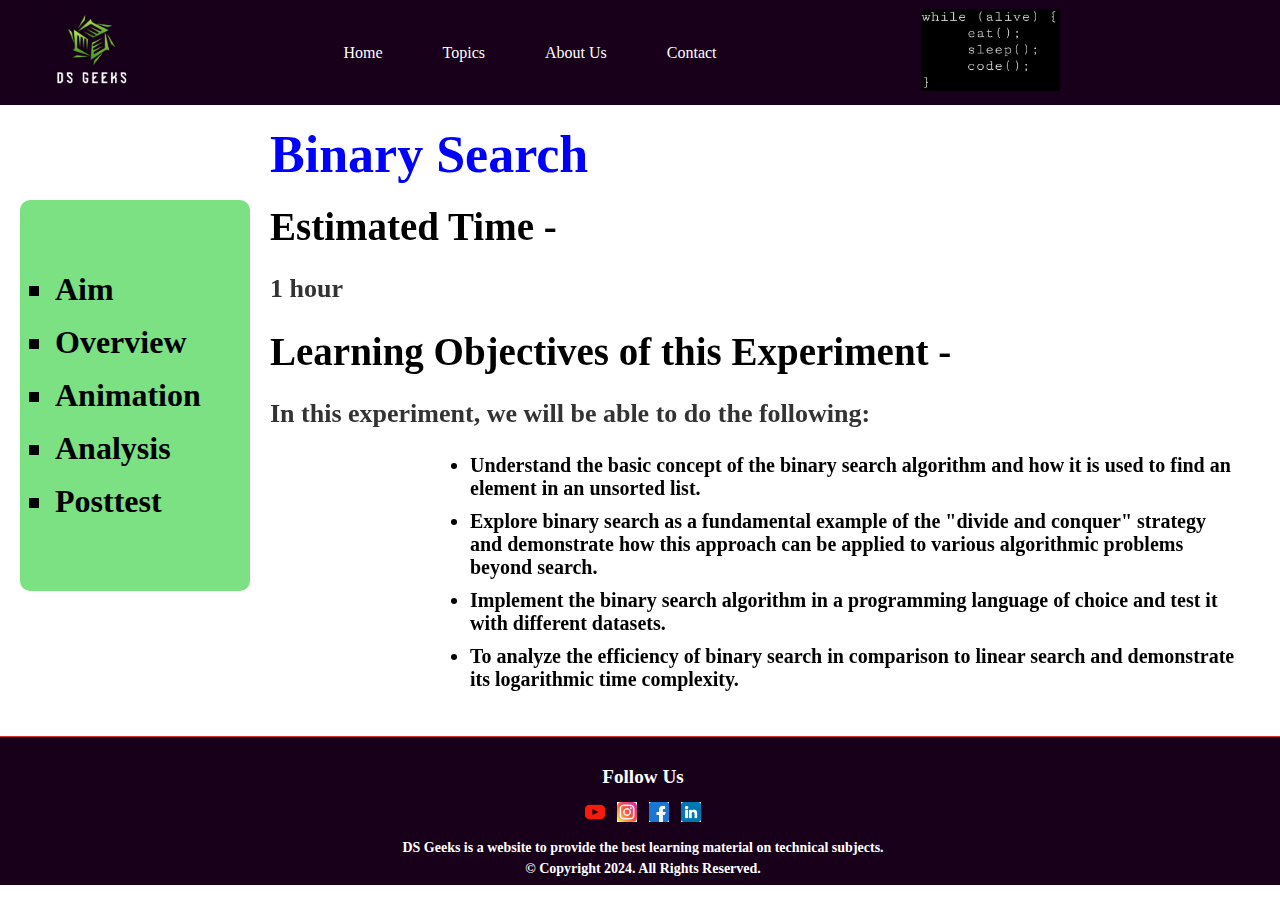
<file: binarySearch.html>
<!DOCTYPE html>
<html lang="en">
  <head>
    <meta charset="UTF-8" />
    <meta name="viewport" content="width=device-width, initial-scale=1.0" />
    <title>Searching</title>
    <link rel="stylesheet" href="styles.css" />
    <link rel="stylesheet" href="styles1.css" />
    <link
      rel="icon"
      type="image/x-icon"
      href="WhatsApp Image 2024-08-29 at 6.26.40 PM.jpeg"
    />
  </head>
  <body>
    <header>
      <div class="container">
        <div class="logo">
            <a href="index.html">
                <img
                  src="WhatsApp Image 2024-08-29 at 6.26.40 PM.jpeg"
                  alt="DS Geeks Logo"
                />
        </div>
        <nav>
          <ul>
            <li><a href="index.html">Home</a></li>
            <li><a href="#">Topics</a></li>
            <li><a href="#">About Us</a></li>
            <li><a href="#">Contact</a></li>
          </ul>
        </nav>
        <div class="header-image">
          <img
            src="WhatsApp Image 2024-08-29 at 6.28.49 PM.jpeg"
            alt="Coding Image"
          />
        </div>
      </div>
    </header>
    <!-- Main content container -->
    <div class="container">
      <!-- Sidebar -->
      <aside class="sidebar">
        <ul>
          <li><a href="binarySearch.html">Aim</a></li>
          <li><a href="bs_overview.html">Overview</a></li>
          <li><a href="bs_animation.html">Animation</a></li>
          <li><a href="bs_analysis.html">Analysis</a></li>
          <li><a href="bs_posttest.html">Posttest</a></li>
        </ul>
      </aside>

      <!-- Main content area -->
      <main class="main-content">
        <h1>Binary Search</h1>
        <h2>Estimated Time -</h2>
        <p>1 hour</p>
        <h2>Learning Objectives of this Experiment -</h2>
        <p>In this experiment, we will be able to do the following:</p>
        <ul>
          <li>
            Understand the basic concept of the binary search algorithm and how
            it is used to find an element in an unsorted list.
          </li>
          <li>
            Explore binary search as a fundamental example of the "divide and conquer" strategy and demonstrate how this approach can be applied to various algorithmic problems beyond search.
          </li>
          <li>
            Implement the binary search algorithm in a programming language of
            choice and test it with different datasets.
          </li>
          <li>
            To analyze the efficiency of binary search in comparison to linear search and demonstrate its logarithmic time complexity.
          </li>
        </ul>
      </main>
    </div>
    <div class="bottom-nav">
      <div class="follow-us">
        <h4>Follow Us</h4>
        <div class="social-links">
          <a href="#"><img src="./youtube.png" alt="Youtube" /></a>
          <a href="#"><img src="./instagram.jpeg" alt="Instagram" /></a>
          <a href="#"><img src="./facebook.jpg" alt="Facebook" /></a>
          <a href="#"><img src="./linkedin.jpeg" alt="LinkedIn" /></a>
        </div>
        <div class="footer-text">
          <p>
            DS Geeks is a website to provide the best learning material on
            technical subjects.
          </p>
          <p>&copy; Copyright 2024. All Rights Reserved.</p>
        </div>
      </div>
    </div>

    <script src="scripts.js"></script>
  </body>
</html>
</file>
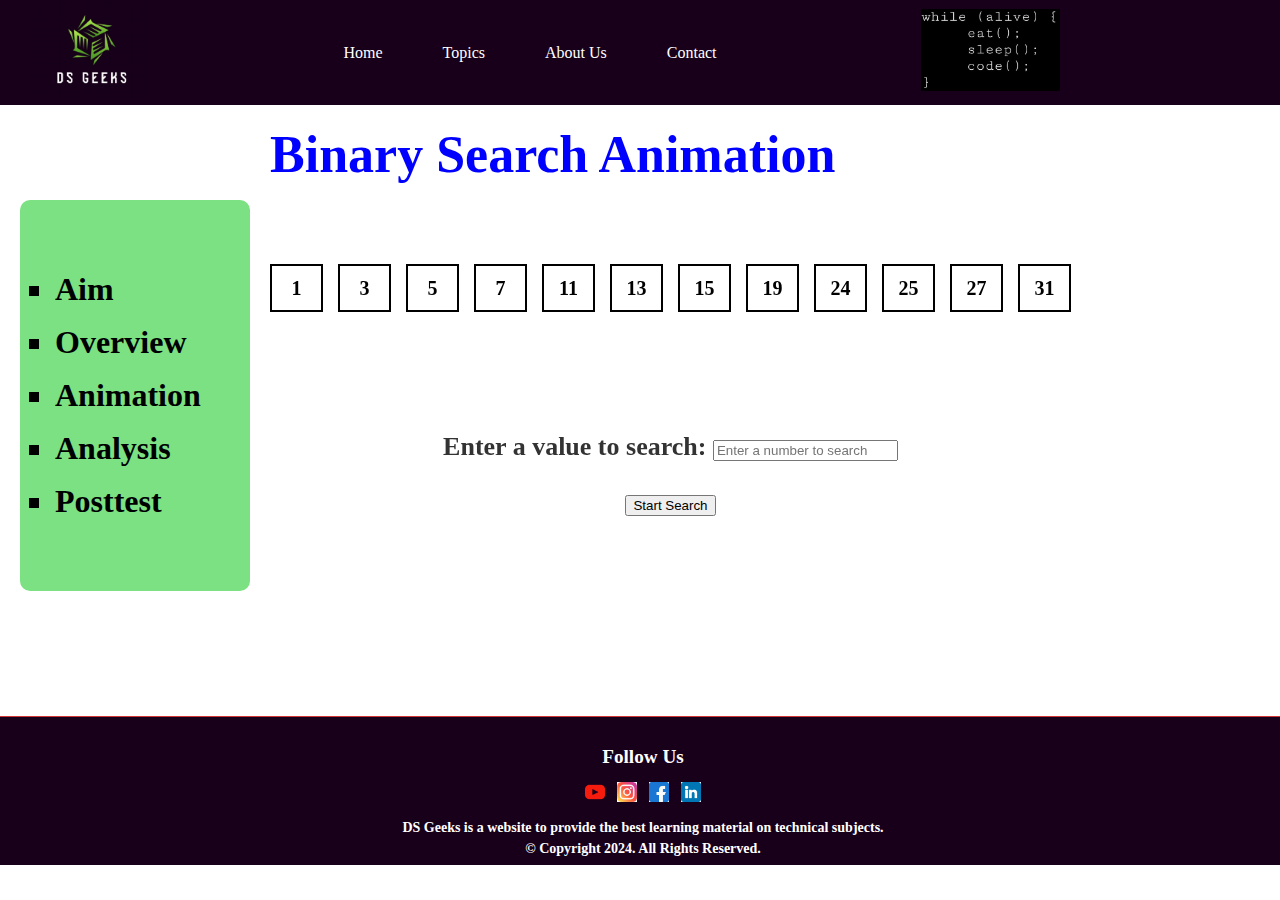
<file: bs_animation.html>
<!DOCTYPE html>
<html lang="en">
  <head>
    <meta charset="UTF-8" />
    <meta name="viewport" content="width=device-width, initial-scale=1.0" />
    <title>Searching</title>
    <link rel="stylesheet" href="styles.css" />
    <link rel="stylesheet" href="styles1.css" />
    <link
      rel="icon"
      type="image/x-icon"
      href="WhatsApp Image 2024-08-29 at 6.26.40 PM.jpeg"
    />
    <link rel="stylesheet" href="bs_animation.css" />
  </head>
  <body>
    <header>
      <div class="container">
        <div class="logo">
          <a href="index.html">
            <img
              src="WhatsApp Image 2024-08-29 at 6.26.40 PM.jpeg"
              alt="DS Geeks Logo"
            />
        </div>
        <nav>
          <ul>
            <li><a href="index.html">Home</a></li>
            <li><a href="#">Topics</a></li>
            <li><a href="#">About Us</a></li>
            <li><a href="#">Contact</a></li>
          </ul>
        </nav>
        <div class="header-image">
          <img
            src="WhatsApp Image 2024-08-29 at 6.28.49 PM.jpeg"
            alt="Coding Image"
          />
        </div>
      </div>
    </header>
    <!-- Main content container -->
    <div class="container">
      <!-- Sidebar -->
      <aside class="sidebar">
        <ul>
            <li><a href="binarySearch.html">Aim</a></li>
            <li><a href="bs_overview.html">Overview</a></li>
            <li><a href="bs_animation.html">Animation</a></li>
            <li><a href="bs_analysis.html">Analysis</a></li>
            <li><a href="bs_posttest.html">Posttest</a></li>
        </ul>
      </aside>

      <!-- Main content area -->
      <main class="main-content">
        <div id="main">
            <h1>Binary Search Animation</h1>
            <div id="array-container"></div>
            <div id="opn">
            <label for="search-value"><b>Enter a value to search:</b> </label>
            <input type="number" id="search-value" placeholder="Enter a number to search">
            <p id="msg"></p>
            <button id="start-button">Start Search</button></div>
            </div>
      </main>
    </div>
    <div class="bottom-nav">
      <div class="follow-us">
        <h4>Follow Us</h4>
        <div class="social-links">
          <a href="#"><img src="./youtube.png" alt="Youtube" /></a>
          <a href="#"><img src="./instagram.jpeg" alt="Instagram" /></a>
          <a href="#"><img src="./facebook.jpg" alt="Facebook" /></a>
          <a href="#"><img src="./linkedin.jpeg" alt="LinkedIn" /></a>
        </div>
        <div class="footer-text">
          <p>
            DS Geeks is a website to provide the best learning material on
            technical subjects.
          </p>
          <p>&copy; Copyright 2024. All Rights Reserved.</p>
        </div>
      </div>
    </div>

    <script src="scripts.js"></script>
    <script src="bs_animation.js"></script>
  </body>
</html>
</file>
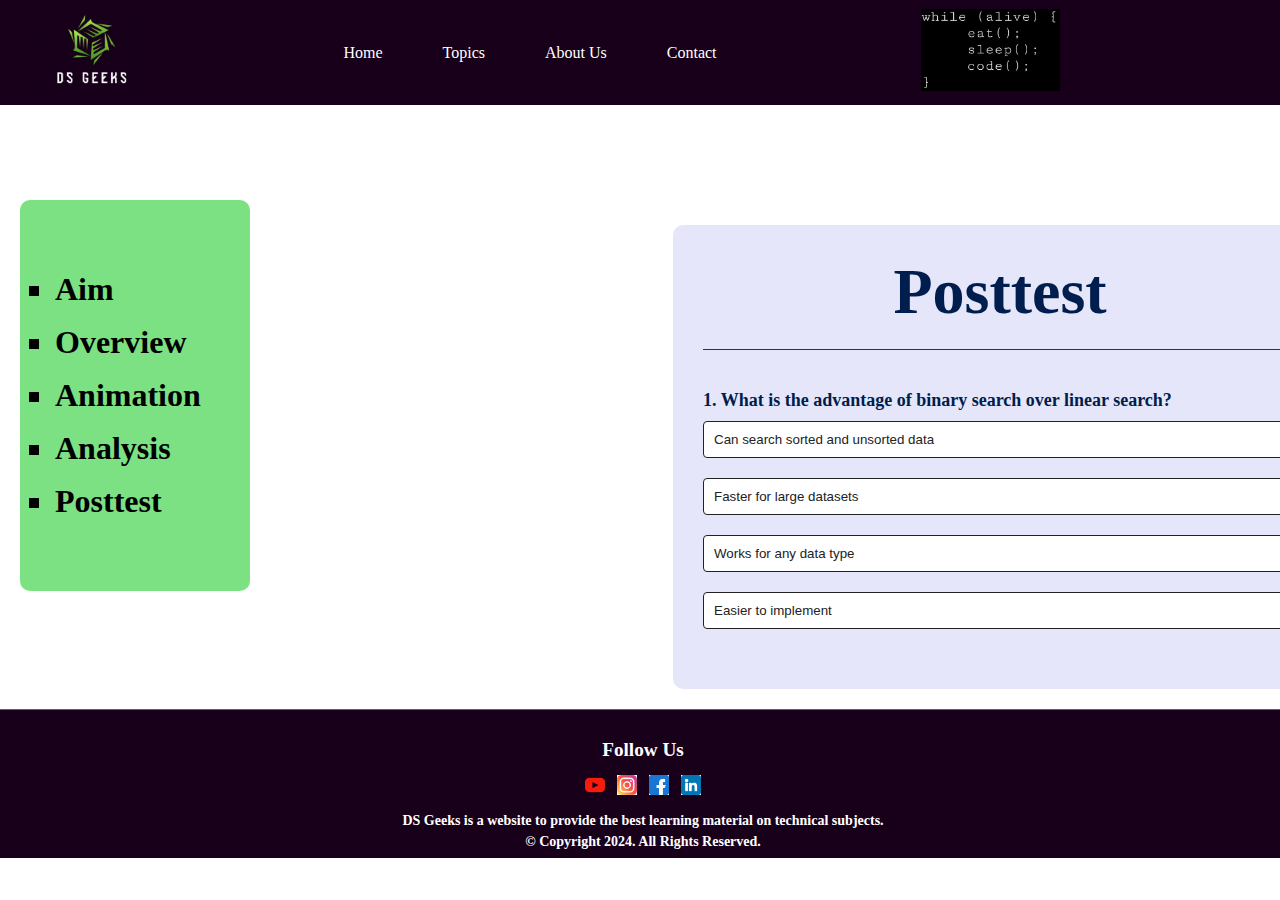
<file: bs_posttest.html>
<!DOCTYPE html>
<html lang="en">
  <head>
    <meta charset="UTF-8" />
    <meta name="viewport" content="width=device-width, initial-scale=1.0" />
    <title>Searching</title>
    <link rel="stylesheet" href="styles.css" />
    <link rel="stylesheet" href="styles1.css" />
    <link
      rel="icon"
      type="image/x-icon"
      href="WhatsApp Image 2024-08-29 at 6.26.40 PM.jpeg"
      
    />
    <link rel="stylesheet" href="bs_quiz.css"/>
  </head>
  <body>
    <header>
      <div class="container">
        <div class="logo">
          <a href="index.html">
            <img
              src="WhatsApp Image 2024-08-29 at 6.26.40 PM.jpeg"
              alt="DS Geeks Logo"
            />
        </div>
        <nav>
          <ul>
            <li><a href="index.html">Home</a></li>
            <li><a href="#">Topics</a></li>
            <li><a href="#">About Us</a></li>
            <li><a href="#">Contact</a></li>
          </ul>
        </nav>
        <div class="header-image">
          <img
            src="WhatsApp Image 2024-08-29 at 6.28.49 PM.jpeg"
            alt="Coding Image"
          />
        </div>
      </div>
    </header>
    <!-- Main content container -->
    <div class="container">
      <!-- Sidebar -->
      <aside class="sidebar">
        <ul>
            <li><a href="binarySearch.html">Aim</a></li>
            <li><a href="bs_overview.html">Overview</a></li>
            <li><a href="bs_animation.html">Animation</a></li>
            <li><a href="bs_analysis.html">Analysis</a></li>
            <li><a href="bs_posttest.html">Posttest</a></li>
        </ul>
      </aside>

      <!-- Main content area -->
      <main class="main-content">
        <div class="app">
          <h1 style="font-size: 4rem;">Posttest</h1>
          <div class="quiz">
              <h2 id="question">Question Goes Here</h2>
              <div id="answer-buttons">
                  <button class="btn">Answer1</button>
                  <button class="btn">Answer2</button>
                  <button class="btn">Answer3</button>
                  <button class="btn">Answer4</button>
              </div>
                  <button id="next-btn">Next</button>
      </div>
  </body>
      </main>
    </div>
    <div class="bottom-nav">
      <div class="follow-us">
        <h4>Follow Us</h4>
        <div class="social-links">
          <a href="#"><img src="./youtube.png" alt="Youtube" /></a>
          <a href="#"><img src="./instagram.jpeg" alt="Instagram" /></a>
          <a href="#"><img src="./facebook.jpg" alt="Facebook" /></a>
          <a href="#"><img src="./linkedin.jpeg" alt="LinkedIn" /></a>
        </div>
        <div class="footer-text">
          <p>
            DS Geeks is a website to provide the best learning material on
            technical subjects.
          </p>
          <p>&copy; Copyright 2024. All Rights Reserved.</p>
        </div>
      </div>
    </div>

    <script src="scripts.js"></script>
    <script src="bs_quiz.js"></script>
  </body>
</html>
</file>
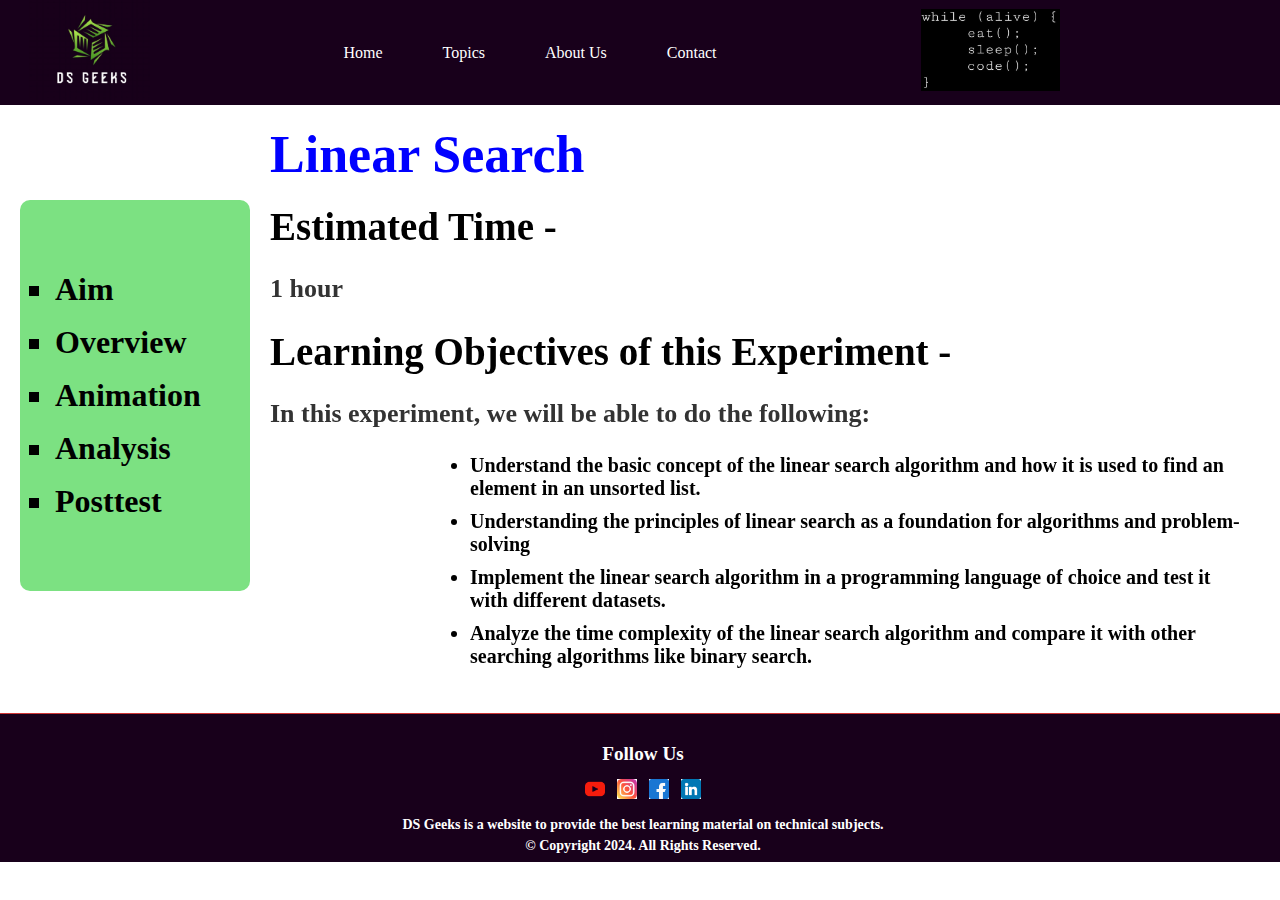
<file: linearSearch.html>
<!DOCTYPE html>
<html lang="en">
  <head>
    <meta charset="UTF-8" />
    <meta name="viewport" content="width=device-width, initial-scale=1.0" />
    <title>Searching</title>
    <link rel="stylesheet" href="styles.css" />
    <link rel="stylesheet" href="styles1.css" />
    <link
      rel="icon"
      type="image/x-icon"
      href="WhatsApp Image 2024-08-29 at 6.26.40 PM.jpeg"
    />
  </head>
  <body>
    <header>
      <div class="container">
        <div class="logo">
          <a href="index.html">
            <img
              src="WhatsApp Image 2024-08-29 at 6.26.40 PM.jpeg"
              alt="DS Geeks Logo"
            />
        </div>
        <nav>
          <ul>
            <li><a href="index.html">Home</a></li>
            <li><a href="#">Topics</a></li>
            <li><a href="#">About Us</a></li>
            <li><a href="#">Contact</a></li>
          </ul>
        </nav>
        <div class="header-image">
          <img
            src="WhatsApp Image 2024-08-29 at 6.28.49 PM.jpeg"
            alt="Coding Image"
          />
        </div>
      </div>
    </header>
    <!-- Main content container -->
    <div class="container">
      <!-- Sidebar -->
      <aside class="sidebar">
        <ul>
          <li><a href="linearSearch.html">Aim</a></li>
          <li><a href="ls_overview.html">Overview</a></li>
          <li><a href="ls_animation.html">Animation</a></li>
          <li><a href="ls_analysis.html">Analysis</a></li>
          <li><a href="ls_posttest.html">Posttest</a></li>
        </ul>
      </aside>

      <!-- Main content area -->
      <main class="main-content">
        <h1>Linear Search</h1>
        <h2>Estimated Time -</h2>
        <p>1 hour</p>
        <h2>Learning Objectives of this Experiment -</h2>
        <p>In this experiment, we will be able to do the following:</p>
        <ul>
          <li>
            Understand the basic concept of the linear search algorithm and how
            it is used to find an element in an unsorted list.
          </li>
          <li>
            Understanding the principles of linear search as a foundation for
            algorithms and problem-solving
          </li>
          <li>
            Implement the linear search algorithm in a programming language of
            choice and test it with different datasets.
          </li>
          <li>
            Analyze the time complexity of the linear search algorithm and
            compare it with other searching algorithms like binary search.
          </li>
        </ul>
      </main>
    </div>
    <div class="bottom-nav">
      <div class="follow-us">
        <h4>Follow Us</h4>
        <div class="social-links">
          <a href="#"><img src="./youtube.png" alt="Youtube" /></a>
          <a href="#"><img src="./instagram.jpeg" alt="Instagram" /></a>
          <a href="#"><img src="./facebook.jpg" alt="Facebook" /></a>
          <a href="#"><img src="./linkedin.jpeg" alt="LinkedIn" /></a>
        </div>
        <div class="footer-text">
          <p>
            DS Geeks is a website to provide the best learning material on
            technical subjects.
          </p>
          <p>&copy; Copyright 2024. All Rights Reserved.</p>
        </div>
      </div>
    </div>

    <script src="scripts.js"></script>
  </body>
</html>
</file>
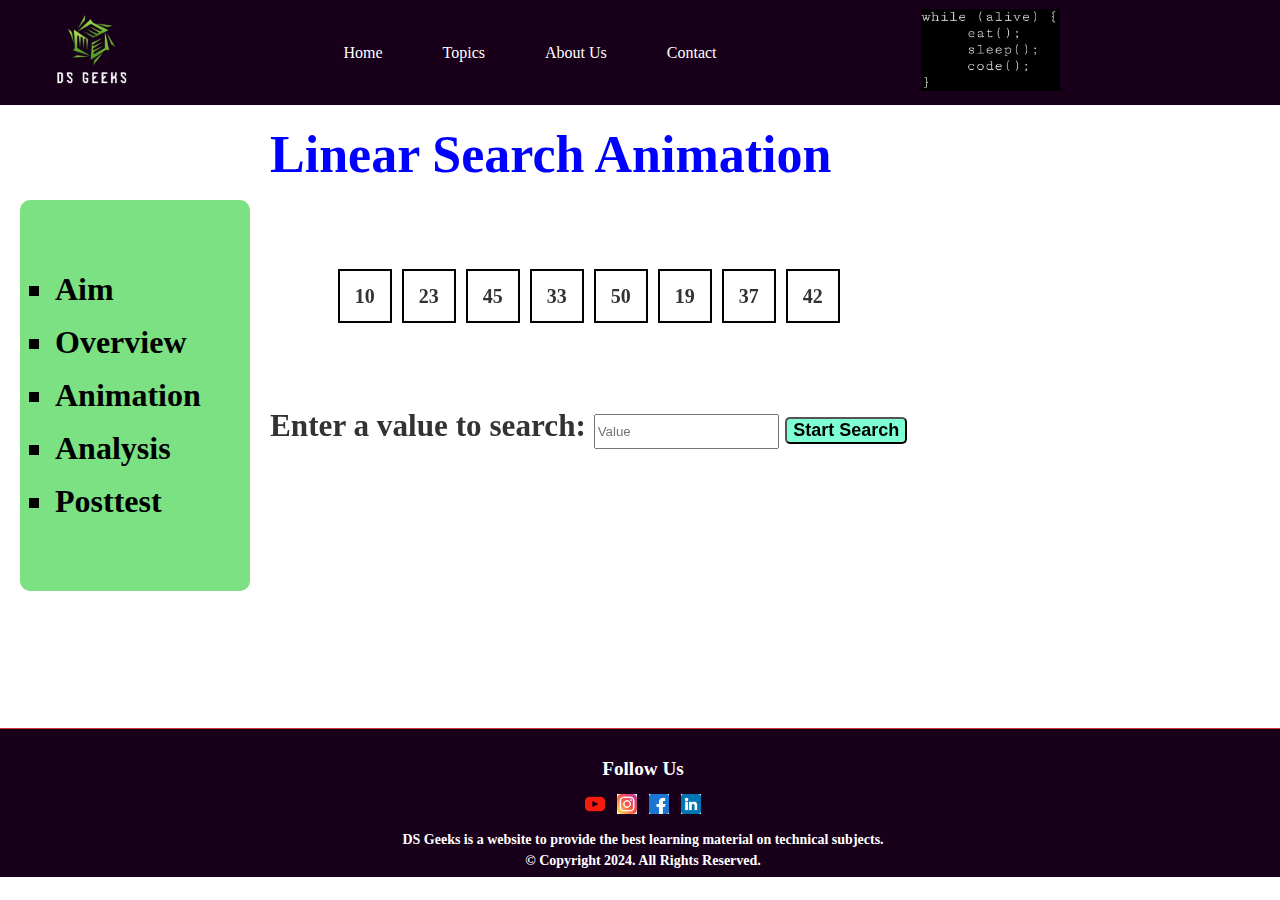
<file: ls_animation.html>
<!DOCTYPE html>
<html lang="en">
  <head>
    <meta charset="UTF-8" />
    <meta name="viewport" content="width=device-width, initial-scale=1.0" />
    <title>Searching</title>
    <link rel="stylesheet" href="styles.css" />
    <link rel="stylesheet" href="styles1.css" />
    <link
      rel="icon"
      type="image/x-icon"
      href="WhatsApp Image 2024-08-29 at 6.26.40 PM.jpeg"
    />
    <link rel="stylesheet" href="ls_animation.css" />
  </head>
  <body>
    <header>
      <div class="container">
        <div class="logo">
          <a href="index.html">
            <img
              src="WhatsApp Image 2024-08-29 at 6.26.40 PM.jpeg"
              alt="DS Geeks Logo"
            />
        </div>
        <nav>
          <ul>
            <li><a href="index.html">Home</a></li>
            <li><a href="#">Topics</a></li>
            <li><a href="#">About Us</a></li>
            <li><a href="#">Contact</a></li>
          </ul>
        </nav>
        <div class="header-image">
          <img
            src="WhatsApp Image 2024-08-29 at 6.28.49 PM.jpeg"
            alt="Coding Image"
          />
        </div>
      </div>
    </header>
    <!-- Main content container -->
    <div class="container">
      <!-- Sidebar -->
      <aside class="sidebar">
        <ul>
          <li><a href="linearSearch.html">Aim</a></li>
          <li><a href="ls_overview.html">Overview</a></li>
          <li><a href="ls_animation.html">Animation</a></li>
          <li><a href="ls_analysis.html">Analysis</a></li>
          <li><a href="ls_posttest.html">Posttest</a></li>
        </ul>
      </aside>

      <!-- Main content area -->
      <main class="main-content">
        <h1>Linear Search Animation</h1>
        <div id="array-container"></div>
        <div id="animated">
          <label for="search-value"><b>Enter a value to search:</b> </label>
          <input type="number" id="search-value" placeholder="Value" />

          <button onclick="startSearch()"><b>Start Search</b></button>
          <p id="message"></p>
        </div>
      </main>
    </div>
    <div class="bottom-nav">
      <div class="follow-us">
        <h4>Follow Us</h4>
        <div class="social-links">
          <a href="#"><img src="./youtube.png" alt="Youtube" /></a>
          <a href="#"><img src="./instagram.jpeg" alt="Instagram" /></a>
          <a href="#"><img src="./facebook.jpg" alt="Facebook" /></a>
          <a href="#"><img src="./linkedin.jpeg" alt="LinkedIn" /></a>
        </div>
        <div class="footer-text">
          <p>
            DS Geeks is a website to provide the best learning material on
            technical subjects.
          </p>
          <p>&copy; Copyright 2024. All Rights Reserved.</p>
        </div>
      </div>
    </div>

    <script src="scripts.js"></script>
    <script src="ls_animation.js"></script>
  </body>
</html>
</file>
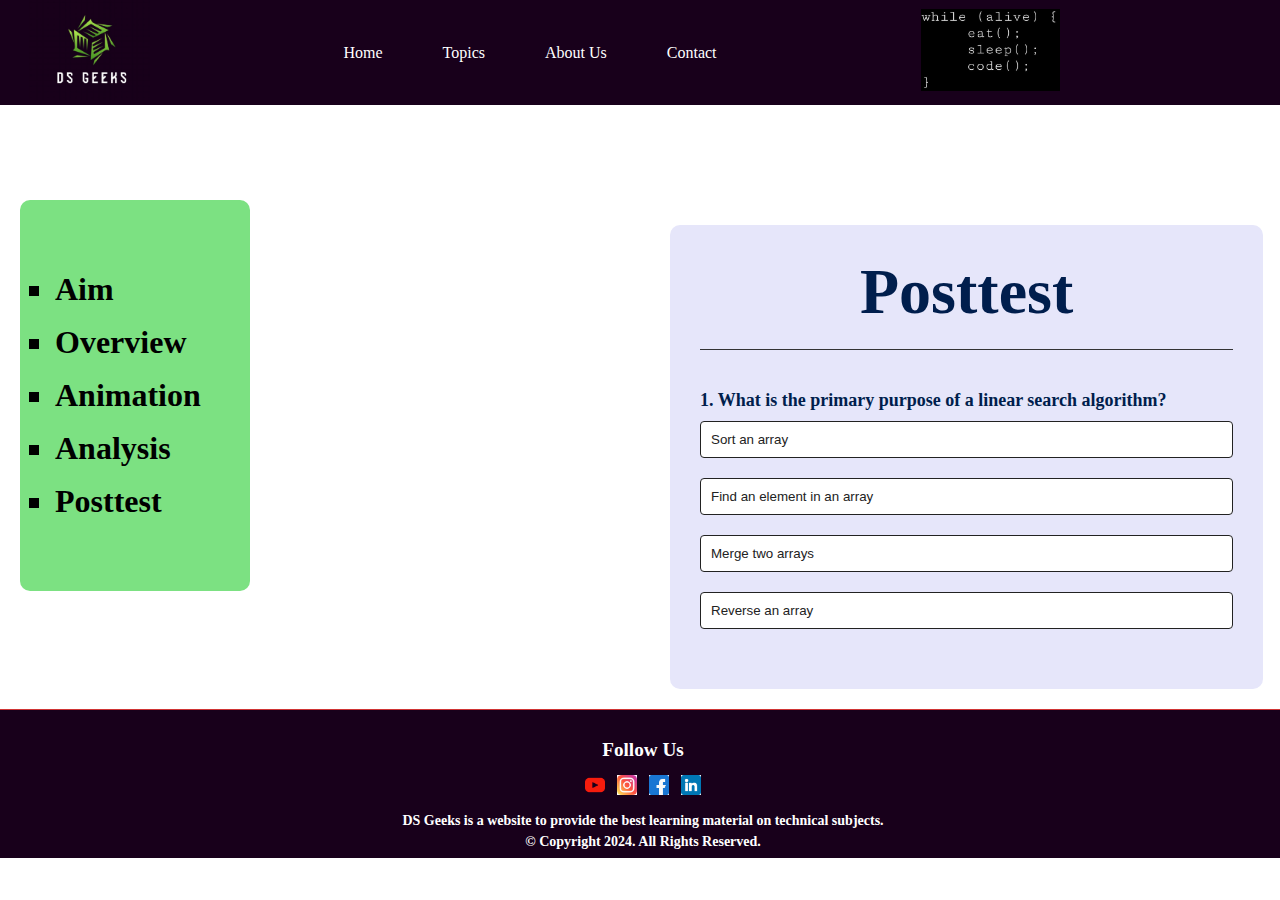
<file: ls_posttest.html>
<!DOCTYPE html>
<html lang="en">
  <head>
    <meta charset="UTF-8" />
    <meta name="viewport" content="width=device-width, initial-scale=1.0" />
    <title>Searching</title>
    <link rel="stylesheet" href="styles.css" />
    <link rel="stylesheet" href="styles1.css" />
    <link
      rel="icon"
      type="image/x-icon"
      href="WhatsApp Image 2024-08-29 at 6.26.40 PM.jpeg"
      
    />
    <link rel="stylesheet" href="ls_quiz.css"/>
  </head>
  <body>
    <header>
      <div class="container">
        <div class="logo">
          <a href="index.html">
            <img
              src="WhatsApp Image 2024-08-29 at 6.26.40 PM.jpeg"
              alt="DS Geeks Logo"
            />
        </div>
        <nav>
          <ul>
            <li><a href="index.html">Home</a></li>
            <li><a href="#">Topics</a></li>
            <li><a href="#">About Us</a></li>
            <li><a href="#">Contact</a></li>
          </ul>
        </nav>
        <div class="header-image">
          <img
            src="WhatsApp Image 2024-08-29 at 6.28.49 PM.jpeg"
            alt="Coding Image"
          />
        </div>
      </div>
    </header>
    <!-- Main content container -->
    <div class="container">
      <!-- Sidebar -->
      <aside class="sidebar">
        <ul>
          <li><a href="linearSearch.html">Aim</a></li>
          <li><a href="ls_overview.html">Overview</a></li>
          <li><a href="ls_animation.html">Animation</a></li>
          <li><a href="ls_analysis.html">Analysis</a></li>
          <li><a href="ls_posttest.html">Posttest</a></li>
        </ul>
      </aside>

      <!-- Main content area -->
      <main class="main-content">
        <div class="app">
          <h1 style="font-size: 4rem;">Posttest</h1>
          <div class="quiz">
              <h2 id="question">Question Goes Here</h2>
              <div id="answer-buttons">
                  <button class="btn">Answer1</button>
                  <button class="btn">Answer2</button>
                  <button class="btn">Answer3</button>
                  <button class="btn">Answer4</button>
              </div>
                  <button id="next-btn">Next</button>
      </div>
  </body>
      </main>
    </div>
    <div class="bottom-nav">
      <div class="follow-us">
        <h4>Follow Us</h4>
        <div class="social-links">
          <a href="#"><img src="./youtube.png" alt="Youtube" /></a>
          <a href="#"><img src="./instagram.jpeg" alt="Instagram" /></a>
          <a href="#"><img src="./facebook.jpg" alt="Facebook" /></a>
          <a href="#"><img src="./linkedin.jpeg" alt="LinkedIn" /></a>
        </div>
        <div class="footer-text">
          <p>
            DS Geeks is a website to provide the best learning material on
            technical subjects.
          </p>
          <p>&copy; Copyright 2024. All Rights Reserved.</p>
        </div>
      </div>
    </div>

    <script src="scripts.js"></script>
    <script src="ls_quiz.js"></script>
  </body>
</html>
</file>
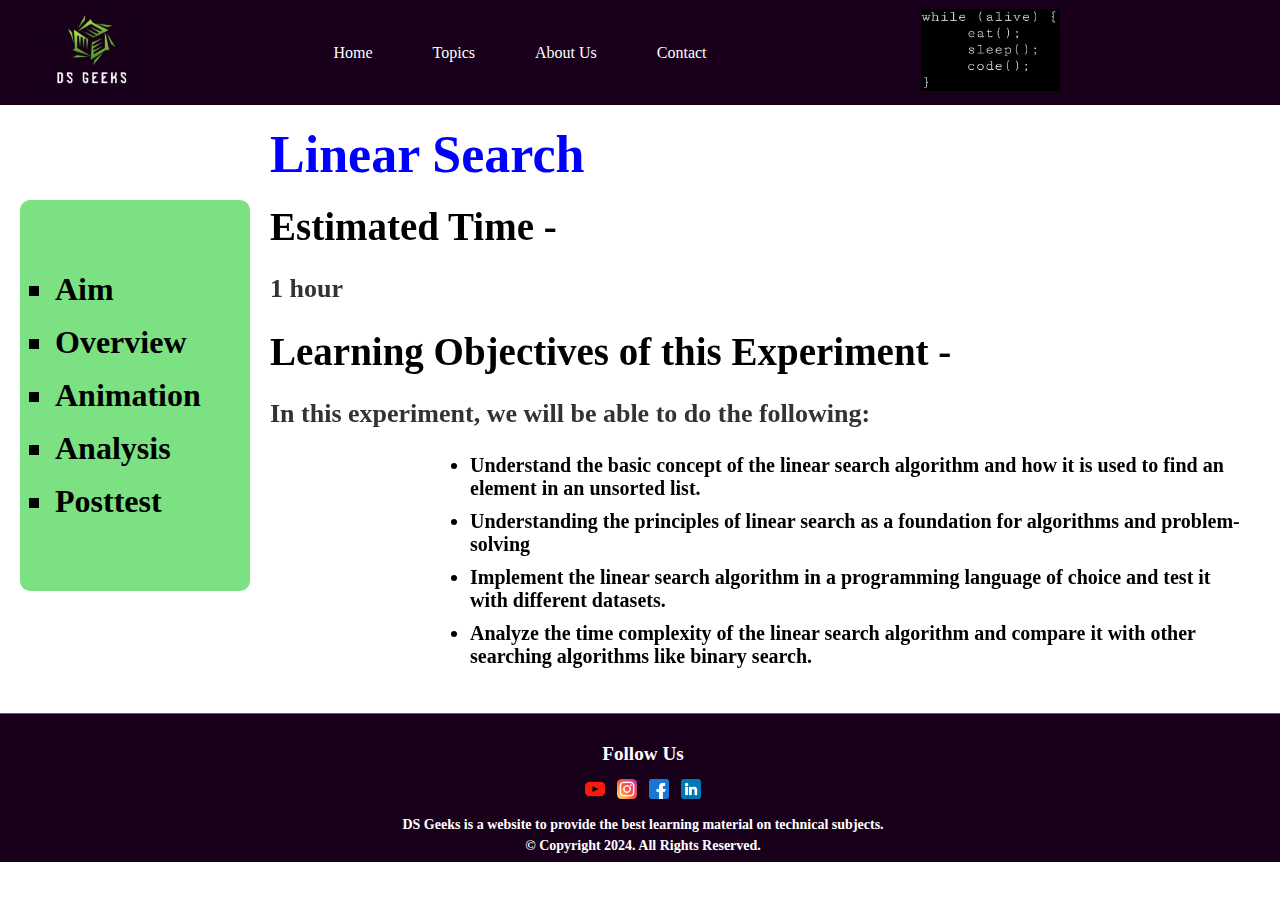
<file: searching.html>
<!DOCTYPE html>
<html lang="en">
  <head>
    <meta charset="UTF-8" />
    <meta name="viewport" content="width=device-width, initial-scale=1.0" />
    <title>Searching</title>
    <link rel="stylesheet" href="styles.css" />
    <link rel="stylesheet" href="styles1.css" />
    <link
      rel="icon"
      type="image/x-icon"
      href="WhatsApp Image 2024-08-29 at 6.26.40 PM.jpeg"
    />
  </head>
  <body>
    <header>
      <div class="container">
        <div class="logo">
          <img
            src="WhatsApp Image 2024-08-29 at 6.26.40 PM.jpeg"
            alt="DS Geeks Logo"
          />
        </div>
        <nav>
          <ul>
            <li><a href="#">Home</a></li>
            <li><a href="#">Topics</a></li>
            <li><a href="#">About Us</a></li>
            <li><a href="#">Contact</a></li>
          </ul>
        </nav>
        <div class="header-image">
          <img
            src="WhatsApp Image 2024-08-29 at 6.28.49 PM.jpeg"
            alt="Coding Image"
          />
        </div>
      </div>
    </header>
    <!-- Main content container -->
    <div class="container">
      <!-- Sidebar -->
      <aside class="sidebar">
        <ul>
          <li><a href="searching.html">Aim</a></li>
          <li><a href="overview.html">Overview</a></li>
          <li><a href="animation.html">Animation</a></li>
          <li><a href="analysis.html">Analysis</a></li>
          <li><a href="Posttest.html">Posttest</a></li>
        </ul>
      </aside>

      <!-- Main content area -->
      <main class="main-content">
        <h1>Linear Search</h1>
        <h2>Estimated Time -</h2>
        <p>1 hour</p>
        <h2>Learning Objectives of this Experiment -</h2>
        <p>In this experiment, we will be able to do the following:</p>
        <ul>
          <li>
            Understand the basic concept of the linear search algorithm and how
            it is used to find an element in an unsorted list.
          </li>
          <li>
            Understanding the principles of linear search as a foundation for
            algorithms and problem-solving
          </li>
          <li>
            Implement the linear search algorithm in a programming language of
            choice and test it with different datasets.
          </li>
          <li>
            Analyze the time complexity of the linear search algorithm and
            compare it with other searching algorithms like binary search.
          </li>
        </ul>
      </main>
    </div>
    <div class="bottom-nav">
      <div class="follow-us">
        <h4>Follow Us</h4>
        <div class="social-links">
          <a href="#"><img src="youtube.png" alt="Youtube" /></a>
          <a href="#"><img src="instagram.png" alt="Instagram" /></a>
          <a href="#"><img src="facebook.png" alt="Facebook" /></a>
          <a href="#"><img src="linkedin.png" alt="LinkedIn" /></a>
        </div>
        <div class="footer-text">
          <p>
            DS Geeks is a website to provide the best learning material on
            technical subjects.
          </p>
          <p>&copy; Copyright 2024. All Rights Reserved.</p>
        </div>
      </div>
    </div>

    <script src="scripts.js"></script>
  </body>
</html>
</file>
<file: styles.css>
body {
  /*font-family: "Roboto", sans-serif;*/
  margin: 0;
  padding: 0;
  color: rgb(51, 51, 51);
  background-color: rgb(255, 255, 255);
  cursor: url("pointer\ \(1\).png"), auto;
}

.container {
  display: flex;
  align-items: center;
  padding: 0 210px;
  font-size: 20px;
}

h1,
h2,
h3 {
  margin: 0;
  color: #333;
}

header {
  background-color: rgba(24, 0, 27, 255);
  color: #fff;
}

header .logo img {
  width: 139px;
  height: 100px;
  object-fit: contain;
}

.header-image img {
  width: 139px;
  height: 100px;
  object-fit: contain;
  margin-right: 10px;
  align-items: right;
}

header nav {
  flex: 1;
  display: flex;
  justify-content: center;
  align-items: center;
}

header nav ul {
  list-style: none;
  display: flex;
  gap: 20px;
  margin: 0;
  padding-left: 0;
}

header nav ul li a {
  color: #fff;
  text-decoration: none;
  font-size: 16px;
  cursor: url("click\ \(3\).png"), auto;
}

.btn-primary {
  background-color: #ff5722;
  color: #fff;
}

.btn-secondary {
  background-color: #007bff;
  color: #fff;
}

footer {
  background-color: #222;
  color: #fff;
  padding: 10px 0;
  text-align: center;
  margin-top: 10px;
}

footer .footer-links {
  margin-bottom: 10px;
}

footer .footer-links a {
  color: #fff;
  text-decoration: none;
  margin: 0 10px;
}

footer p {
  margin-top: 10px;
  font-size: 14px;
}
li {
  padding-right: 40px;
  font-family: Montserrat;
  font-size: 3px;
  color: #000000;
}
.header {
  flex: 1;
  position: relative;
  right: 6px;
  bottom: 5px;
  height: 50px;
  width: 260px;
  background-color: #008080;
  border: 1px solid #000000;
  outline: 1px solid rgb(5, 5, 63);
  display: flex;
  justify-content: center;
  align-items: center;
}
.block1 {
  height: 300px;
  width: 250px;
  background-color: #ffffff;
  /*border-radius: 20px;*/
  padding: 5px;
  margin-right: 50px;
  margin-left: 70px;
  border: 1px;
  border-style: solid;
  border-color: #000000;
  box-shadow: 7px 7px 0 0 grey;
}

.blocks {
  display: flex;
  cursor: url("pointer\ \(1\).png"), auto;
  margin-top: 100px;
}
.block1 a {
  color: #fff;
  text-decoration: none;
  font-size: 32px;
  cursor: url("click\ \(3\).png"), auto;
}
.center-img img {
  height: 900px;
  width: 100%;
}
.info {
  list-style: disc;
}
.info1 {
  list-style: decimal;
}
.bottom-nav {
  background-color: rgba(24, 0, 27, 255);
  text-align: center;
  padding: 3px;
  display: flex;
  justify-content: space-between;
  align-items: flex-start;
  border-top: 1px solid #cf3535; /* light grey border */
  bottom: 0;
  left: 0;
  width: 100%;

  overflow: hidden;
}

.bottom-nav .footer-text {
  margin-top: 10px;
  color: rgb(255, 255, 255);
  font-weight: 700;
}

.bottom-nav div {
  flex: 1;
  padding: 0 15px;
}

.bottom-nav h4 {
  margin-bottom: 10px;
  font-size: 1.2em;
  color: rgb(255, 255, 255);
}

.bottom-nav .follow-us .social-links img {
  width: 20px;
  height: 20px;
  padding: 4px;
}

.footer-text p {
  margin: 5px 0;
  font-size: 14px;
}

#overview {
  height: 500px;
  width: 100%;
}

#animated {
  height: 300px;
  width: 100%;
}

#opn {
  height: 300px;
  width: 100%;
}
</file>
<file: styles1.css>
body {
  font-family: Montserrat;
}
.container {
  display: flex;
  padding-left: 20px;
}

.sidebar {
  width: 180px;
  font-weight: 700;
  font-size: 1.4em;
  background-color: rgb(124, 225, 130);
  padding: 25px;
  border-radius: 10px;
  position: fixed;
  top: 200px;

  cursor: url("click\ \(3\).png"), auto;
}

.sidebar ul {
  padding: 10px;
  list-style: square;
  cursor: url("click\ \(3\).png"), auto;
}

.sidebar li {
  padding: 8px 0;
  cursor: url("click\ \(3\).png"), auto;
  font-size: 32px;
}

.sidebar li ul {
  padding-left: 20px;
  cursor: url("click\ \(3\).png"), auto;
}

.sidebar li:hover {
  color: #ff6600;
}

.main-content {
  padding: 20px;
  font-size: 1.3em;
  position: relative;
  left: 230px;
}

.main-content ul {
  list-style: disc;
}

.main-content h1 {
  color: blue;
}

.main-content h2 {
  margin-top: 20px;
  color: black;
}

.main-content p,
.main-content ul {
  margin: 25px 0;
  font-weight: 700;
}

.main-content ul {
  padding-left: 200px;
}

.main-content ul li {
  margin-bottom: 10px;
  font-size: 20px;
}
a {
  outline: 0;
  color: black;
  text-decoration: none;
}
</file>
<file: bs_animation.css>
#array-container {
    display: flex;
    justify-content: center;
    margin: 80px 0;
    font-size: 20px;
    font-weight: 600;
    gap: 15px;
}

#opn{
    height: 100%;
    text-align: center;
}
#start-button{
    margin-bottom: 180px;
}
.bar {
    width: 45px;
    margin-bottom: 40px;
    padding: 7px 2px;
    background-color: rgb(255, 255, 255);
    text-align: center;
    color: black;
    line-height: 30px;
    border: 2px solid #000;
}

.highlight {
    background-color: orange;
}

.found {
    background-color: green;
}
</file>
<file: bs_quiz.css>
.app {
    background: lavender;
    width: 90%;
    max-width: 600px;
    margin: 100px auto 0;
    border-radius: 10px;
    padding: 30px;
    position: relative;
    left: 25rem;
  }
  
  .app h1 {
    font-size: 25px;
    color: #001e4d;
    font-weight: 600;
    border-bottom: 1px solid #333;
    padding-bottom: 20px;
    text-align: center;
  }
  
  .quiz {
    padding: 20px 0;
  }
  
  .quiz h2 {
    font-size: 18px;
    color: #001e4d;
    font-weight: 600;
  }
  
  .btn {
    background: #fff;
    color: #222;
    font-weight: 500;
    width: 100%;
    border: 1px solid #222;
    padding: 10px;
    margin: 10px 0;
    text-align: left;
    border-radius: 4px;
    cursor: pointer;
  }
  
  .btn:hover:not([disabled]) {
    background: #222;
    color: #fff;
  }
  
  .btn:disabled {
    cursor: no-drop;
  }
  
  #next-btn {
    background: #001e4d;
    color: #fff;
    font-weight: 500px;
    border: 0;
    padding: 10px;
    margin: 20px auto 0;
    border-radius: 4px;
    cursor: pointer;
    display: none;
  }
  
  .correct {
    background: #9aeabc;
  }
  
  .incorrect {
    background: #ff9393;
  }
</file>
<file: ls_animation.css>
#array-container {
  display: flex;
  justify-content: center;
  margin: 80px 0;
}

.array-element {
  width: 50px;
  height: 50px;
  line-height: 50px;
  text-align: center;
  border: 2px solid black;
  margin: 5px;
  font-size: 20px;
  font-weight: bold;
}

.array-element.searching {
  background-color: yellow;
}

.array-element.found {
  background-color: green;
  color: white;
}
#message {
  font-size: xx-large;
}
label {
  font-size: larger;
}
#search-value {
  height: 1.8rem;
}
button {
  border-radius: 5px;
  background-color: aquamarine;
  height: 1.7rem;
  font-size: large;
}
</file>
<file: ls_quiz.css>
.app {
  background: lavender;
  width: 90%;
  max-width: 600px;
  margin: 100px auto 0;
  border-radius: 10px;
  padding: 30px;
  position: relative;
  left: 25rem;
}

.app h1 {
  font-size: 25px;
  color: #001e4d;
  font-weight: 600;
  border-bottom: 1px solid #333;
  padding-bottom: 20px;
  text-align: center;
}

.quiz {
  padding: 20px 0;
}

.quiz h2 {
  font-size: 18px;
  color: #001e4d;
  font-weight: 600;
}

.btn {
  background: #fff;
  color: #222;
  font-weight: 500;
  width: 100%;
  border: 1px solid #222;
  padding: 10px;
  margin: 10px 0;
  text-align: left;
  border-radius: 4px;
  cursor: pointer;
}

.btn:hover:not([disabled]) {
  background: #222;
  color: #fff;
}

.btn:disabled {
  cursor: no-drop;
}

#next-btn {
  background: #001e4d;
  color: #fff;
  font-weight: 500px;
  border: 0;
  padding: 10px;
  margin: 20px auto 0;
  border-radius: 4px;
  cursor: pointer;
  display: none;
}

.correct {
  background: #9aeabc;
}

.incorrect {
  background: #ff9393;
}
</file>
